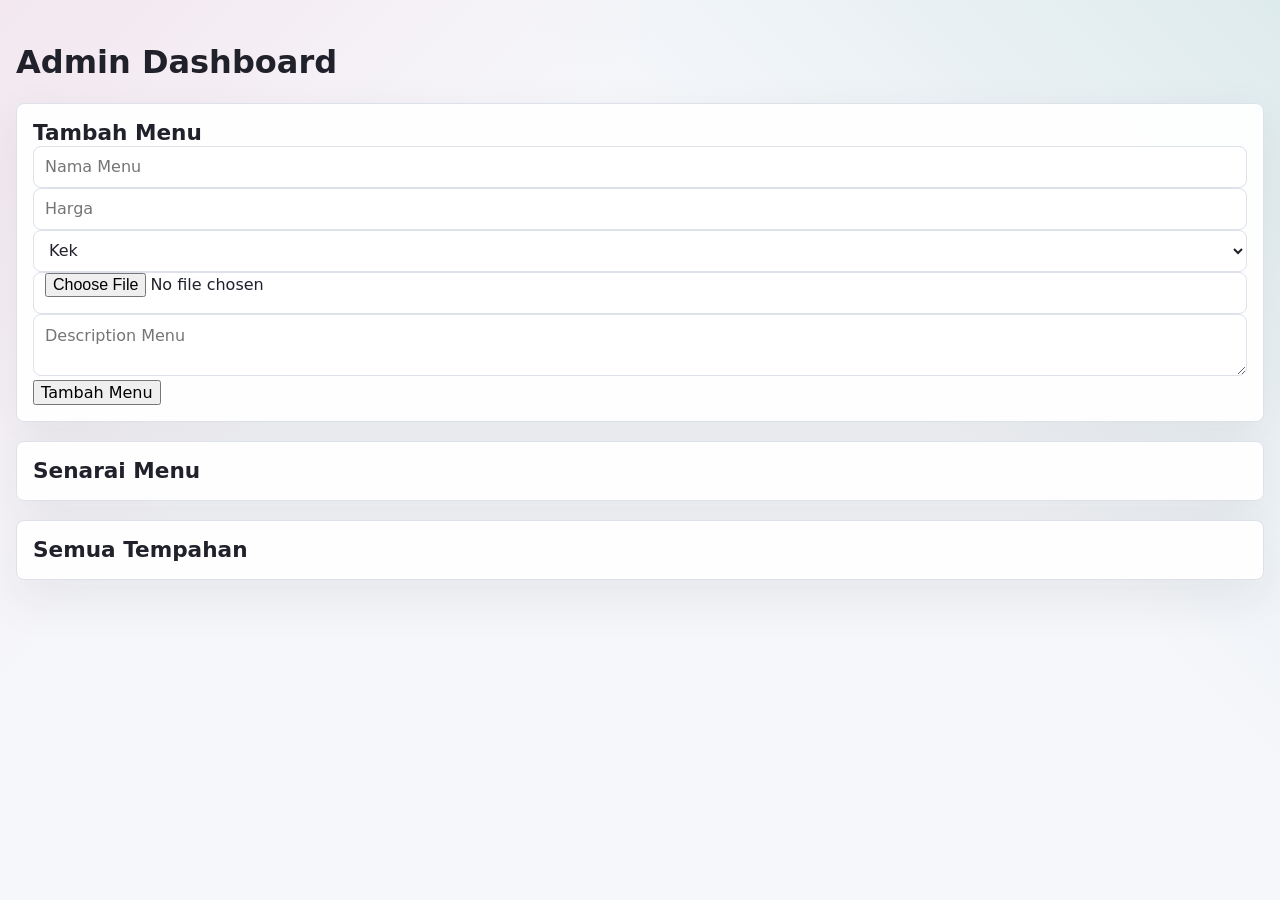
<file: admin.html>
<!DOCTYPE html>
<html lang="ms">
<head>
<meta charset="UTF-8">
<meta name="viewport" content="width=device-width, initial-scale=1.0">
<title>Admin Dashboard</title>

<link rel="stylesheet" href="style.css">
</head>
<body>

<div class="app-shell">

<h1>Admin Dashboard</h1>

<div class="panel">

<h2>Tambah Menu</h2>

<input type="text" id="menuName" placeholder="Nama Menu">


<input type="number" id="menuPrice" placeholder="Harga">
<select id="menuCategory">
    <option value="Kek">Kek</option>
    <option value="Puding">Puding</option>
    <option value="Kuih">Kuih</option>
    <option value="Sejuk">Sejuk</option>
</select>

<input
type="file"
id="menuImage"
accept="image/*">

<textarea
id="menuDesc"
placeholder="Description Menu">
</textarea>

<button id="addMenuBtn">
Tambah Menu
</button>

</div>

<br>

<div class="panel">

<h2>Senarai Menu</h2>

<div id="menuList"></div>

</div>

<br>

<div class="panel">

<h2>Semua Tempahan</h2>

<div id="orderList"></div>

</div>

</div>

<script src="admin.js"></script>

</body>
</html>
</file>
<file: style.css>
:root {
  --bg: #f6f7fb;
  --surface: #ffffff;
  --ink: #20212a;
  --muted: #686b78;
  --line: #dde1ea;
  --berry: #c92f5f;
  --berry-dark: #9f244b;
  --mint: #1d8a7a;
  --amber: #e5a126;
  --cocoa: #5a382d;
  --focus: rgba(29, 138, 122, 0.25);
  --shadow: 0 18px 50px rgba(32, 33, 42, 0.08);
}

* {
  box-sizing: border-box;
}

html {
  min-height: 100%;
}

body {
  min-height: 100%;
  margin: 0;
  font-family: Inter, ui-sans-serif, system-ui, -apple-system, BlinkMacSystemFont, "Segoe UI", sans-serif;
  color: var(--ink);
  background:
    linear-gradient(135deg, rgba(201, 47, 95, 0.08), transparent 32%),
    linear-gradient(225deg, rgba(29, 138, 122, 0.11), transparent 36%),
    var(--bg);
}

button,
input,
select,
textarea {
  font: inherit;
}

button {
  cursor: pointer;
}

button:disabled {
  cursor: not-allowed;
  opacity: 0.55;
}

img {
  display: block;
  max-width: 100%;
}

.app-shell {
  width: min(1440px, calc(100% - 32px));
  margin: 0 auto;
  padding: 22px 0 32px;
}

.topbar {
  display: flex;
  align-items: center;
  justify-content: space-between;
  gap: 16px;
  margin-bottom: 18px;
}

.brand {
  display: flex;
  align-items: center;
  gap: 12px;
}

.brand-mark {
  display: grid;
  width: 48px;
  height: 48px;
  place-items: center;
  border: 2px solid var(--ink);
  border-radius: 8px;
  background: var(--surface);
  color: var(--berry);
  font-weight: 900;
}

.brand h1,
.brand p,
h2,
h3 {
  margin: 0;
}

.brand h1 {
  font-size: 1.65rem;
  line-height: 1;
}

.brand p {
  margin-top: 4px;
  color: var(--muted);
}

.session-pill,
.item-count {
  min-height: 34px;
  display: inline-flex;
  align-items: center;
  justify-content: center;
  padding: 0 12px;
  border: 1px solid var(--line);
  border-radius: 999px;
  background: var(--surface);
  color: var(--muted);
  font-size: 0.9rem;
  white-space: nowrap;
}

.workspace {
  display: grid;
  grid-template-columns: minmax(240px, 295px) minmax(420px, 1fr) minmax(300px, 350px);
  gap: 16px;
  align-items: start;
}

.panel,
.menu-section {
  border: 1px solid var(--line);
  border-radius: 8px;
  background: rgba(255, 255, 255, 0.94);
  box-shadow: var(--shadow);
}

.panel {
  padding: 16px;
}

.account-panel,
.order-panel {
  position: sticky;
  top: 16px;
}

.panel-heading,
.menu-toolbar {
  display: flex;
  align-items: flex-start;
  justify-content: space-between;
  gap: 14px;
}

.eyebrow {
  display: block;
  margin-bottom: 4px;
  color: var(--mint);
  font-size: 0.75rem;
  font-weight: 800;
  text-transform: uppercase;
}

h2 {
  font-size: 1.35rem;
  line-height: 1.2;
}

h3 {
  font-size: 1rem;
}

.segmented,
.category-tabs {
  display: flex;
  gap: 6px;
  padding: 4px;
  border: 1px solid var(--line);
  border-radius: 8px;
  background: #f4f6fa;
}

.segmented {
  margin: 18px 0 14px;
}

.segment,
.category-tab {
  min-height: 36px;
  border: 0;
  border-radius: 6px;
  background: transparent;
  color: var(--muted);
  font-weight: 750;
}

.segment {
  flex: 1;
}

.category-tab {
  padding: 0 12px;
}

.segment.is-active,
.category-tab.is-active {
  background: var(--surface);
  color: var(--ink);
  box-shadow: 0 6px 18px rgba(32, 33, 42, 0.08);
}

.form-stack,
.checkout-form {
  display: grid;
  gap: 12px;
}

label {
  display: grid;
  gap: 7px;
  color: var(--muted);
  font-size: 0.88rem;
  font-weight: 750;
}

input,
select,
textarea {
  width: 100%;
  border: 1px solid var(--line);
  border-radius: 8px;
  background: var(--surface);
  color: var(--ink);
  outline: 0;
}

input,
select {
  min-height: 42px;
  padding: 0 11px;
}

textarea {
  resize: vertical;
  padding: 11px;
}

input:focus,
select:focus,
textarea:focus,
button:focus-visible {
  border-color: var(--mint);
  box-shadow: 0 0 0 4px var(--focus);
}

.primary-button,
.ghost-button,
.add-button {
  min-height: 42px;
  border-radius: 8px;
  border: 1px solid transparent;
  font-weight: 850;
}

.primary-button {
  width: 100%;
  background: var(--berry);
  color: #ffffff;
}

.primary-button:hover {
  background: var(--berry-dark);
}

.ghost-button {
  background: #fff4f7;
  border-color: #f2cad5;
  color: var(--berry-dark);
  padding: 0 12px;
}

.profile-card {
  display: grid;
  grid-template-columns: 52px 1fr;
  gap: 12px;
  margin-top: 16px;
  align-items: center;
}

.profile-card .ghost-button {
  grid-column: 1 / -1;
}

.avatar {
  display: grid;
  width: 52px;
  height: 52px;
  place-items: center;
  border-radius: 8px;
  background: #e8f6f3;
  color: var(--mint);
  font-weight: 900;
  font-size: 1.25rem;
}

.profile-copy {
  min-width: 0;
  display: grid;
  gap: 3px;
}

.profile-copy span,
.profile-copy strong {
  overflow-wrap: anywhere;
}

.profile-copy span {
  color: var(--muted);
  font-size: 0.9rem;
}

.menu-section {
  min-width: 0;
  padding: 16px;
}

.menu-toolbar {
  margin-bottom: 14px;
}

.search-box {
  width: min(310px, 44%);
}

.category-tabs {
  width: 100%;
  overflow-x: auto;
  margin-bottom: 14px;
}

.menu-grid {
  display: grid;
  grid-template-columns: repeat(2, minmax(0, 1fr));
  gap: 12px;
}

.dessert-card {
  display: grid;
  grid-template-rows: auto 1fr;
  overflow: hidden;
  border: 1px solid var(--line);
  border-radius: 8px;
  background: var(--surface);
}

.dessert-media {
  aspect-ratio: 16 / 10;
  background: #edf0f6;
  overflow: hidden;
}

.dessert-media img {
  width: 100%;
  height: 100%;
  object-fit: cover;
}

.dessert-body {
  display: grid;
  gap: 10px;
  padding: 12px;
}

.dessert-top {
  display: flex;
  justify-content: space-between;
  gap: 12px;
  align-items: flex-start;
}

.dessert-name {
  margin: 0;
  font-size: 1rem;
  line-height: 1.25;
}

.dessert-price {
  color: var(--berry);
  font-weight: 900;
  white-space: nowrap;
}

.dessert-meta {
  min-height: 40px;
  margin: 0;
  color: var(--muted);
  font-size: 0.88rem;
  line-height: 1.45;
}

.dessert-actions {
  display: flex;
  align-items: center;
  justify-content: space-between;
  gap: 10px;
}

.badge {
  display: inline-flex;
  min-height: 28px;
  align-items: center;
  border-radius: 999px;
  padding: 0 10px;
  background: #fff7e6;
  color: #855800;
  font-size: 0.78rem;
  font-weight: 850;
}

.add-button {
  min-width: 96px;
  background: var(--ink);
  color: #ffffff;
  padding: 0 12px;
}

.add-button:hover {
  background: var(--cocoa);
}

.cart-list {
  display: grid;
  gap: 10px;
  min-height: 92px;
  margin: 16px 0;
}

.empty-state {
  display: grid;
  min-height: 92px;
  place-items: center;
  border: 1px dashed var(--line);
  border-radius: 8px;
  color: var(--muted);
  text-align: center;
}

.cart-item {
  display: grid;
  grid-template-columns: 56px 1fr;
  gap: 10px;
  padding: 8px;
  border: 1px solid var(--line);
  border-radius: 8px;
  background: var(--surface);
}

.cart-thumb {
  width: 56px;
  height: 56px;
  border-radius: 8px;
  object-fit: cover;
}

.cart-copy {
  min-width: 0;
  display: grid;
  gap: 7px;
}

.cart-copy strong {
  overflow-wrap: anywhere;
}

.cart-line {
  display: flex;
  align-items: center;
  justify-content: space-between;
  gap: 10px;
}

.qty-controls {
  display: grid;
  grid-template-columns: 30px 34px 30px 30px;
  gap: 5px;
  align-items: center;
}

.qty-controls span {
  text-align: center;
  font-weight: 850;
}

.qty-btn {
  width: 30px;
  height: 30px;
  border: 1px solid var(--line);
  border-radius: 6px;
  background: #f8f9fc;
  color: var(--ink);
  font-weight: 900;
}

.qty-btn.remove {
  color: var(--berry);
}

.totals {
  display: grid;
  gap: 8px;
  margin-bottom: 16px;
  padding: 12px 0;
  border-top: 1px solid var(--line);
  border-bottom: 1px solid var(--line);
}

.totals div {
  display: flex;
  justify-content: space-between;
  gap: 10px;
  color: var(--muted);
}

.totals strong {
  color: var(--ink);
}

.grand-total {
  font-size: 1.08rem;
}

.field-row {
  display: grid;
  grid-template-columns: 1fr 1fr;
  gap: 10px;
}

.history-section {
  margin-top: 20px;
}

.history-heading {
  margin-bottom: 10px;
}

.history-list {
  display: grid;
  gap: 8px;
}

.order-card {
  display: grid;
  gap: 6px;
  padding: 10px;
  border: 1px solid var(--line);
  border-radius: 8px;
  background: #fbfcff;
}

.order-card header {
  display: flex;
  align-items: center;
  justify-content: space-between;
  gap: 8px;
}

.order-card p {
  margin: 0;
  color: var(--muted);
  font-size: 0.88rem;
  line-height: 1.4;
}

.status-chip {
  min-height: 24px;
  display: inline-flex;
  align-items: center;
  border-radius: 999px;
  padding: 0 8px;
  background: #e8f6f3;
  color: var(--mint);
  font-size: 0.75rem;
  font-weight: 900;
  white-space: nowrap;
}

.toast {
  position: fixed;
  left: 50%;
  bottom: 18px;
  z-index: 20;
  min-width: min(360px, calc(100% - 32px));
  max-width: calc(100% - 32px);
  transform: translate(-50%, 120%);
  border-radius: 8px;
  padding: 13px 16px;
  background: var(--ink);
  color: #ffffff;
  box-shadow: var(--shadow);
  opacity: 0;
  transition: transform 180ms ease, opacity 180ms ease;
}

.toast.is-visible {
  transform: translate(-50%, 0);
  opacity: 1;
}

.is-hidden {
  display: none !important;
}

@media (max-width: 1120px) {
  .workspace {
    grid-template-columns: minmax(260px, 0.8fr) minmax(420px, 1.2fr);
  }

  .order-panel {
    grid-column: 1 / -1;
    position: static;
  }

  .account-panel {
    position: static;
  }
}

@media (max-width: 760px) {
  .app-shell {
    width: min(100% - 20px, 680px);
    padding-top: 12px;
  }

  .topbar,
  .menu-toolbar {
    align-items: stretch;
    flex-direction: column;
  }

  .session-pill {
    width: 100%;
  }

  .workspace,
  .menu-grid {
    grid-template-columns: 1fr;
  }

  .search-box {
    width: 100%;
  }

  .category-tab {
    flex: 0 0 auto;
  }
}

@media (max-width: 420px) {
  .brand-mark {
    width: 42px;
    height: 42px;
  }

  .brand h1 {
    font-size: 1.35rem;
  }

  .field-row {
    grid-template-columns: 1fr;
  }
}
</file>
